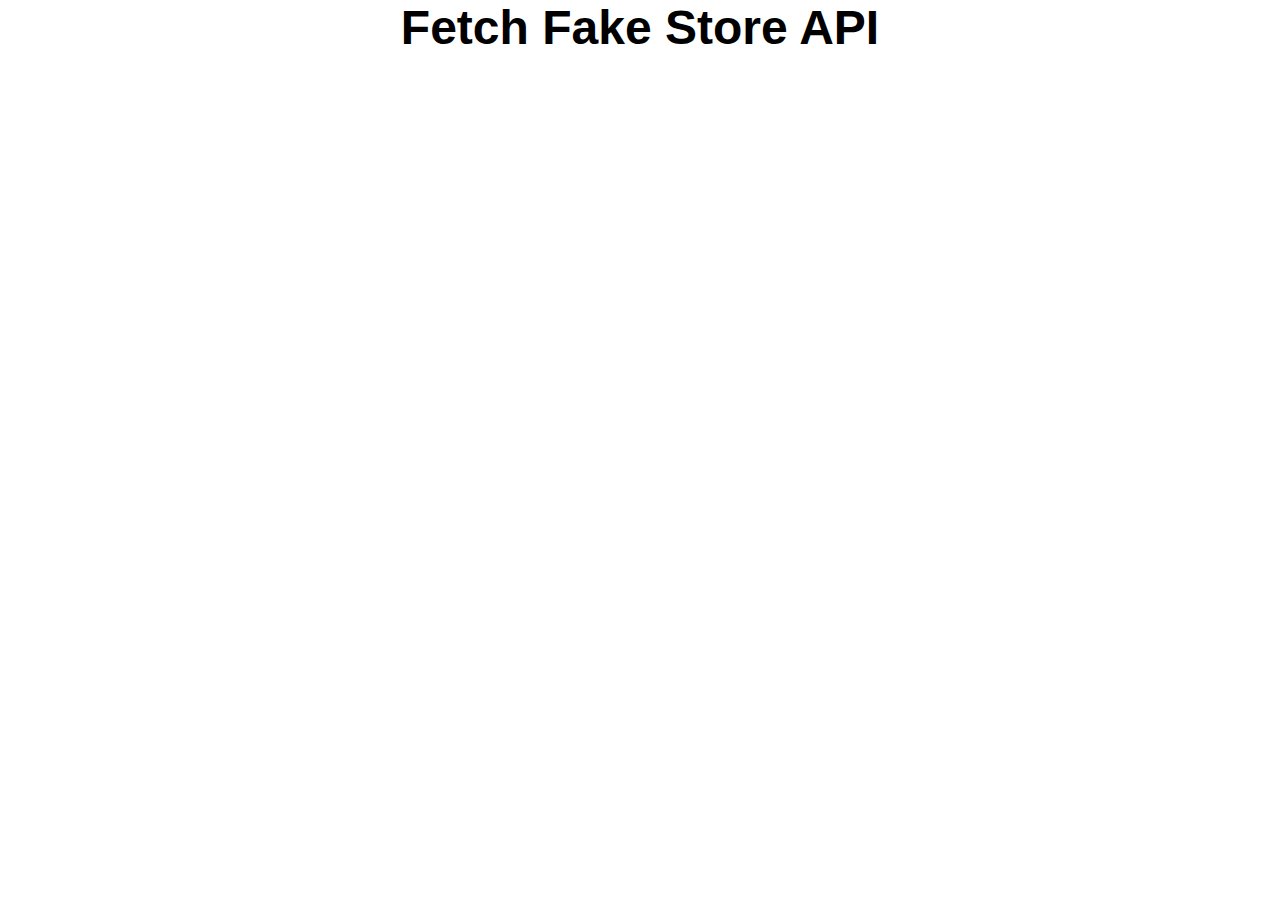
<file: index.html>
<!DOCTYPE html>
<html lang="en">
<head>
    <meta charset="UTF-8">
    <meta http-equiv="X-UA-Compatible" content="IE=edge">
    <meta name="viewport" content="width=device-width, initial-scale=1.0">
    <title>Fake Store api</title>
    <link rel="stylesheet" href="style.css">
</head>
<body>
    <h1 class="heading">Fetch Fake Store API</h1>
    <div id="cards">
        <!-- <div class="card">
            <h1 class="title">title</h1>
            <img src="https://tse3.mm.bing.net/th?id=OIP.HySrCJe7ATbkNjvwko8rwQHaIZ&pid=Api&P=0&h=180" alt="img" class="images">
            <p>Description</p>
            <p class="category">Category</p>
            <p class="price">Price</p>
        </div> -->
    </div>
    <script src="script.js"></script>
</body>
</html>
</file>
<file: style.css>
* {
    padding: 0;
    margin: 0;
    box-sizing: border-box;
}

.heading {
    text-align: center;
    font-size: 3rem;
    margin-bottom: 1.5rem;
    font-family: 'Gill Sans', 'Gill Sans MT', Calibri, 'Trebuchet MS', sans-serif;
}

#cards {
    display:flex;
    justify-content: space-around;
    flex-wrap: wrap;
}

.card {
    width: 23%;
    box-shadow: 0 0 4px 3px pink;
    text-align: center;
    padding: 1.5em;
    margin-bottom: 2em;
}

.images {
    width: 80%;
}

.title {
    font-size: 1.3rem;
}

.category, .price {
    font-weight: bold;
    text-transform: capitalize;
    margin: 1em;
    font-size: 1.2rem;
}
</file>
